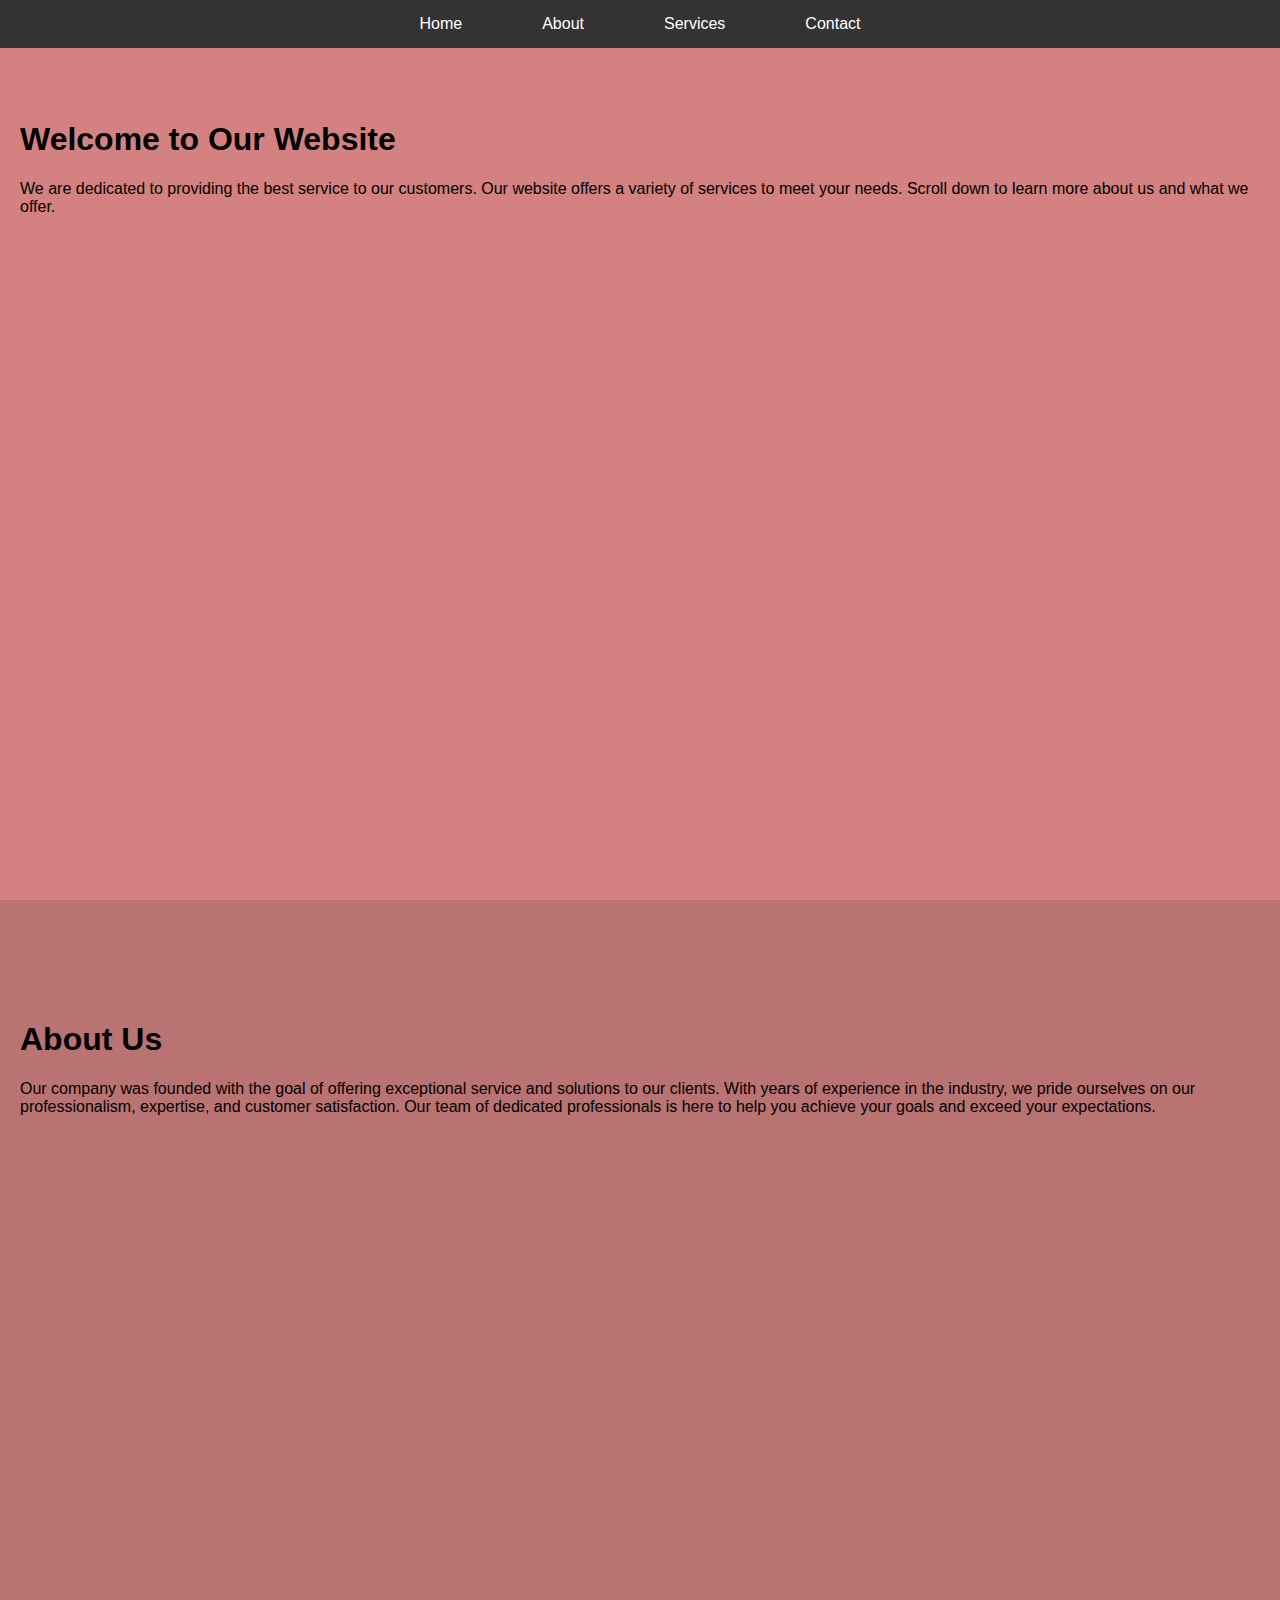
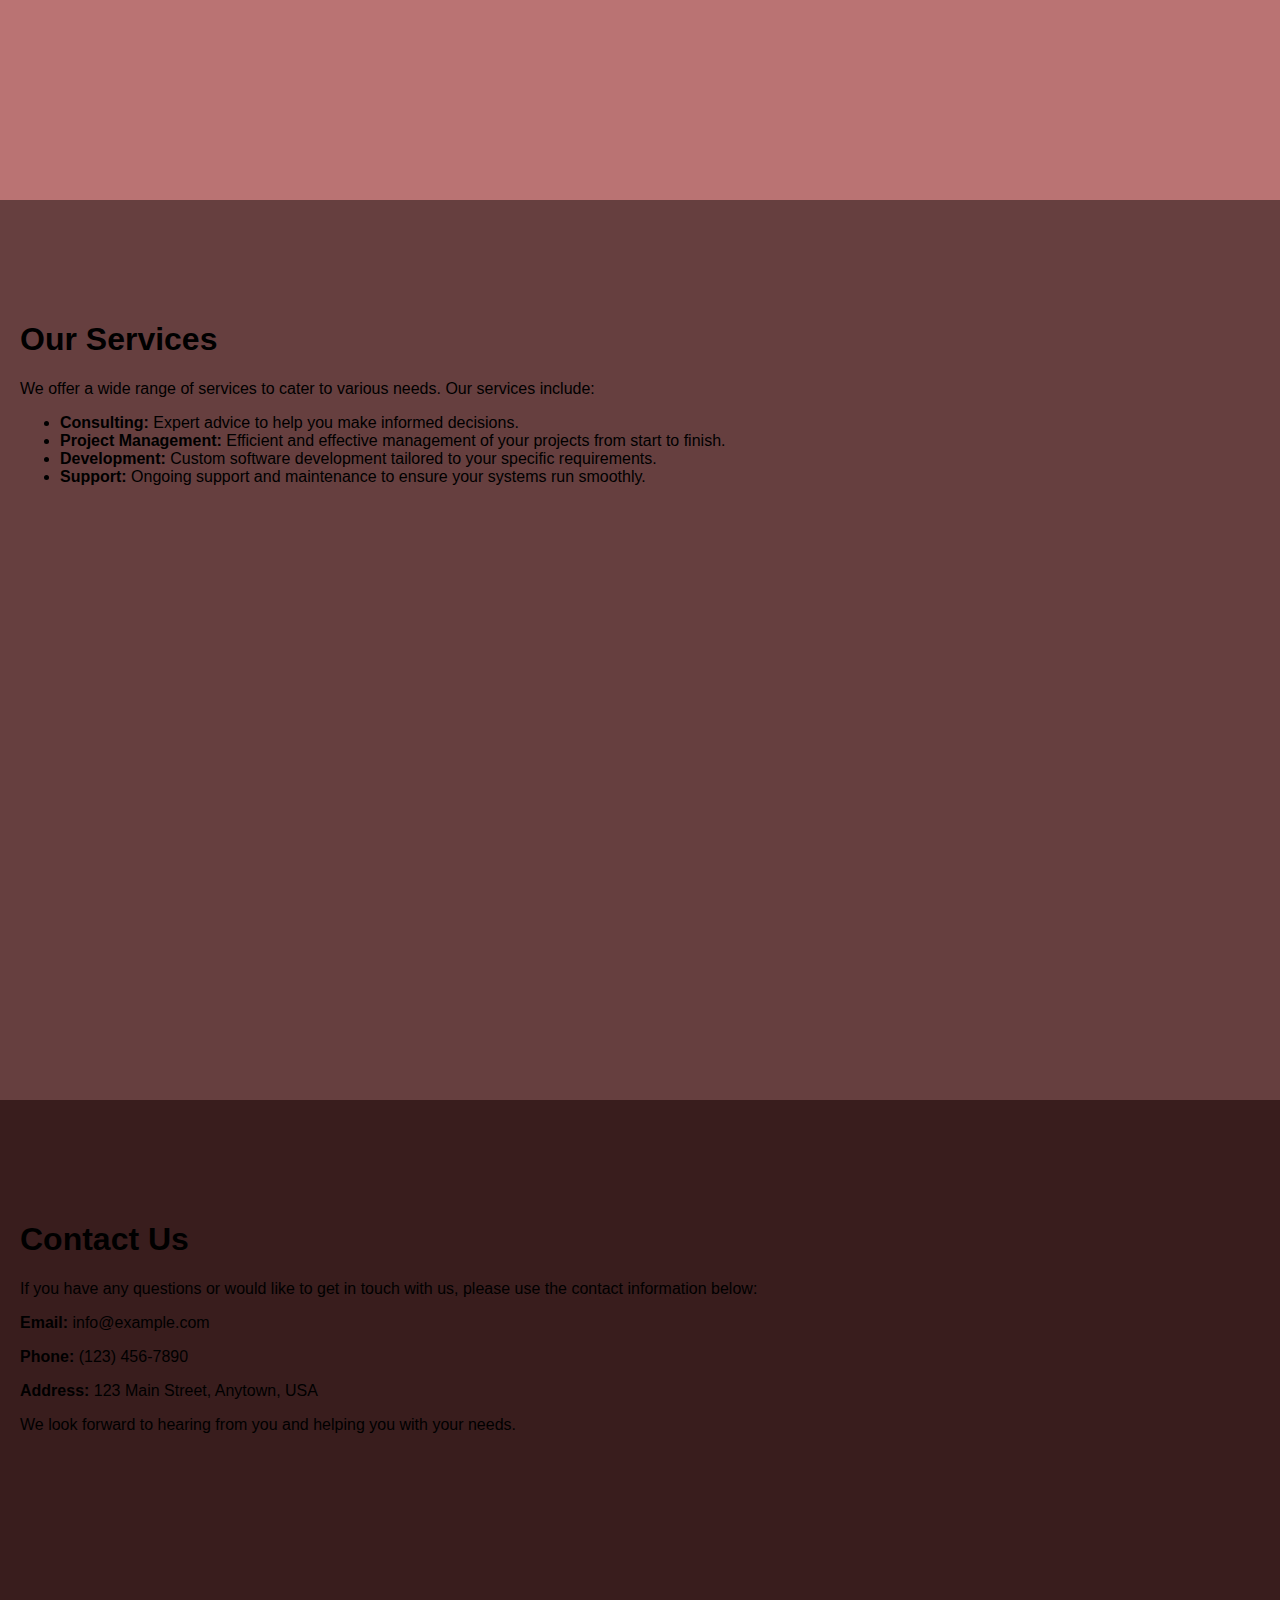
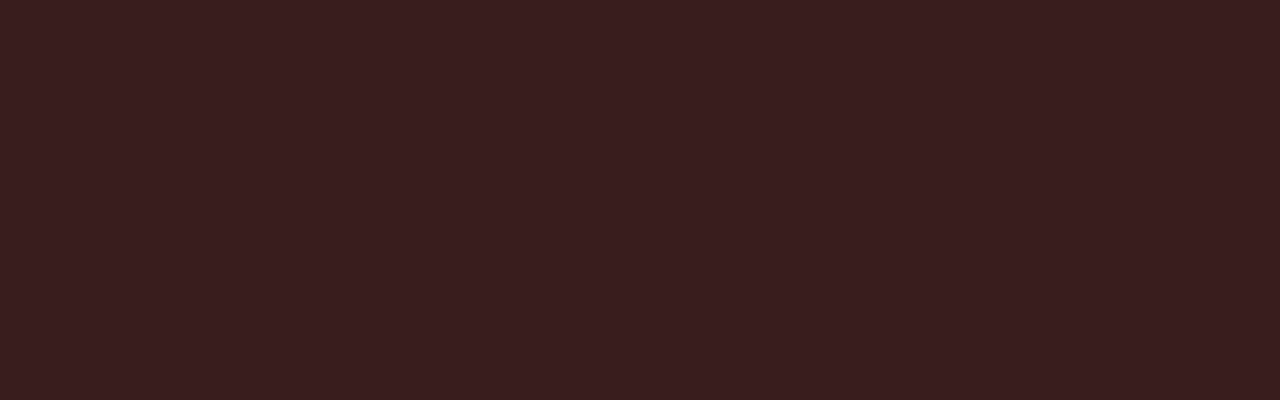
<file: landing page/index.html>
<!DOCTYPE html>
<html lang="en">
<head>
    <meta charset="UTF-8">
    <meta name="viewport" content="width=device-width, initial-scale=1.0">
    <title>Responsive Landing Page</title>
    <link rel="stylesheet" href="styles.css">
</head>
<body>
    <nav id="navbar">
        <ul>
            <li><a href="#home">Home</a></li>
            <li><a href="#about">About</a></li>
            <li><a href="#services">Services</a></li>
            <li><a href="#contact">Contact</a></li>
        </ul>
    </nav>
    <section id="home">
        <h1>Welcome to Our Website</h1>
        <p>We are dedicated to providing the best service to our customers.
             Our website offers a variety of services to meet your needs. 
             Scroll down to learn more about us and what we offer.</p>
   
    </section>
    <section id="about">
        <h1>About Us</h1>
        <p>Our company was founded with the goal of offering exceptional service 
            and solutions to our clients. With years of experience in the industry, 
            we pride ourselves on our professionalism, expertise, and customer satisfaction.
             Our team of dedicated professionals is here to help you achieve your goals and 
             exceed your expectations.</p>
    </p>
    </section>
    <section id="services">
        <h1>Our Services</h1>
        <p>We offer a wide range of services to cater to various needs. Our services include:</p>
        <ul>
            <li><strong>Consulting:</strong> Expert advice to help you make informed decisions.</li>
            <li><strong>Project Management:</strong> Efficient and effective management of your projects from start to finish.</li>
            <li><strong>Development:</strong> Custom software development tailored to your specific requirements.</li>
            <li><strong>Support:</strong> Ongoing support and maintenance to ensure your systems run smoothly.</li>
        </ul>
    </section>
    <section id="contact">
        <h1>Contact Us</h1>
        <p>If you have any questions or would like to get in touch with us, please use the contact information below:</p>
        <p><strong>Email:</strong> info@example.com</p>
        <p><strong>Phone:</strong> (123) 456-7890</p>
        <p><strong>Address:</strong> 123 Main Street, Anytown, USA</p>
        <p>We look forward to hearing from you and helping you with your needs.</p>
    </section>
    <script src="scripts.js"></script>
</body>
</html>
</file>
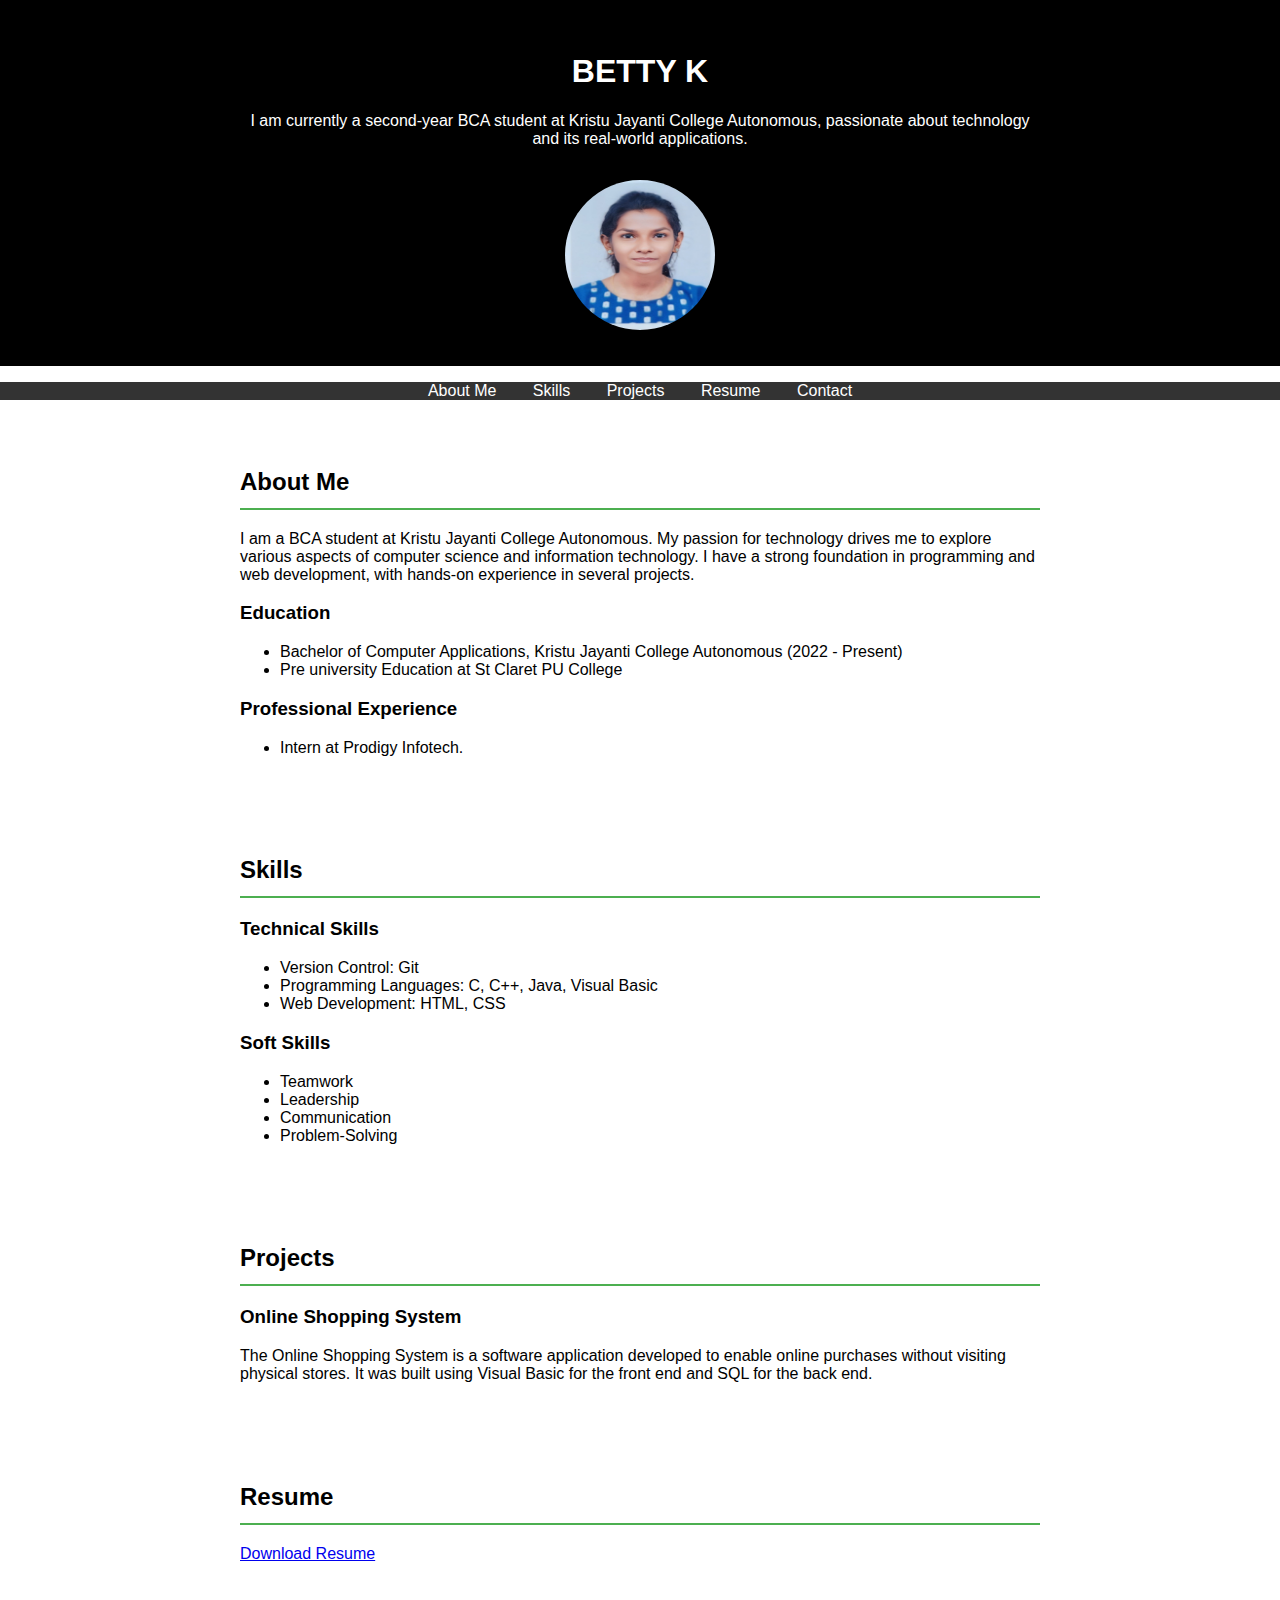
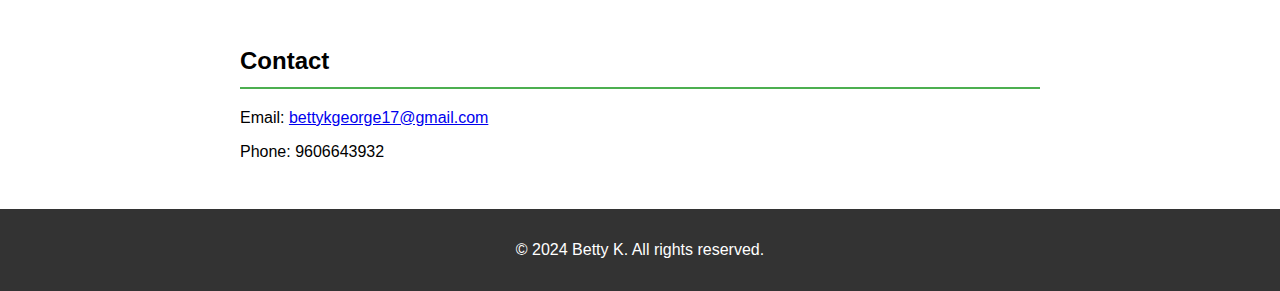
<file: portfolio/index.html>
<!DOCTYPE html>
<html lang="en">
<head>
    <meta charset="UTF-8">
    <meta name="viewport" content="width=device-width, initial-scale=1.0">
    <title>My Personal Portfolio</title>
    <link rel="stylesheet" href="styles.css">
</head>
<body>
    <header>
        <div class="header-content">
            <h1>BETTY K</h1>
            <p>I am currently a second-year BCA student at Kristu Jayanti College Autonomous, passionate about technology and its real-world applications.</p>
            <img src="my pic.jpg" alt="Betty K" class="profile-photo">
        </div>
    </header>

    <nav>
        <ul>
            <li><a href="#about">About Me</a></li>
            <li><a href="#skills">Skills</a></li>
            <li><a href="#projects">Projects</a></li>
            <li><a href="#resume">Resume</a></li>
            <li><a href="#contact">Contact</a></li>
        </ul>
    </nav>

    <section id="about">
        <h2>About Me</h2>
        <p>
            I am a BCA student at Kristu Jayanti College Autonomous. My passion for technology drives me to explore various aspects of computer science and information technology. I have a strong foundation in programming and web development, with hands-on experience in several projects.
        </p>
        <h3>Education</h3>
        <ul>
            <li>Bachelor of Computer Applications, Kristu Jayanti College Autonomous (2022 - Present)</li>
            <li>Pre university Education at St Claret PU College</li>
        </ul>
        <h3>Professional Experience</h3>
        <ul>
            <li>Intern at Prodigy Infotech.</li>
        </ul>
    </section>

    <section id="skills">
        <h2>Skills</h2>
        <h3>Technical Skills</h3>
        <ul>
            <li>Version Control: Git</li>
            <li>Programming Languages: C, C++, Java, Visual Basic</li>
            <li>Web Development: HTML, CSS</li>
        </ul>
        <h3>Soft Skills</h3>
        <ul>
            <li>Teamwork</li>
            <li>Leadership</li>
            <li>Communication</li>
            <li>Problem-Solving</li>
        </ul>
    </section>

    <section id="projects">
        <h2>Projects</h2>
        <div class="project">
            <h3>Online Shopping System</h3>
           
            <p>The Online Shopping System is a software application developed to enable online purchases without visiting physical stores. It was built using Visual Basic for the front end and SQL for the back end.</p>
        </div>
    </section>

    <section id="resume">
        <h2>Resume</h2>
        <a href="Betty Resume.pdf" download>Download Resume</a>
    </section>

    <section id="contact">
        <h2>Contact</h2>
        <p>Email: <a href="mailto:bettykgeorge17@gmail.com">bettykgeorge17@gmail.com</a></p>
        <p>Phone: 9606643932</p>
    </section>

    <footer>
        <p>&copy; 2024 Betty K. All rights reserved.</p>
    </footer>
</body>
</html>
</file>
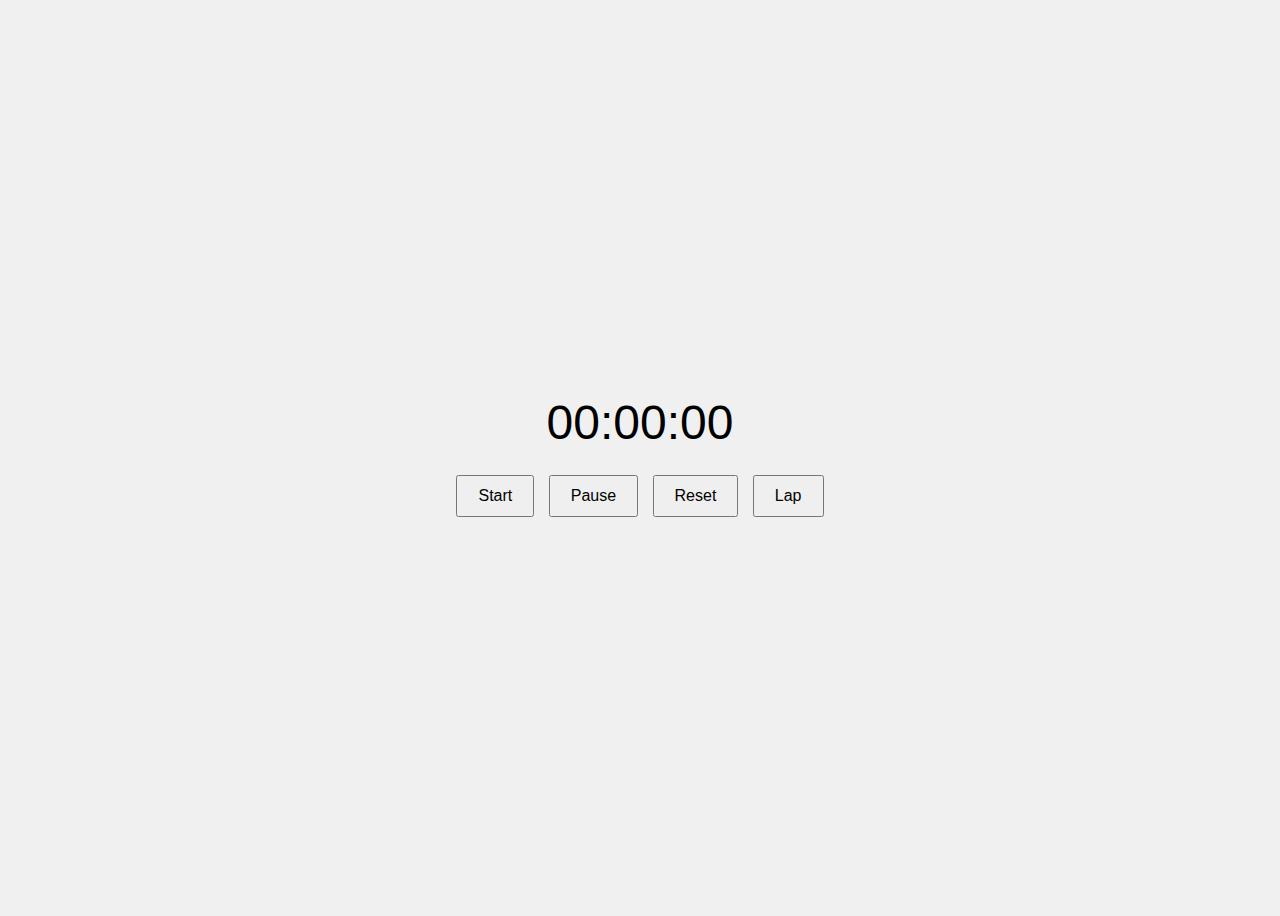
<file: stopwatch/index.html>
<!DOCTYPE html>
<html lang="en">
<head>
    <meta charset="UTF-8">
    <meta name="viewport" content="width=device-width, initial-scale=1.0">
    <title>Stopwatch Web Application</title>
    <style>
        body {
            font-family: Arial, sans-serif;
            display: flex;
            justify-content: center;
            align-items: center;
            height: 100vh;
            background-color: #f0f0f0;
        }
        .stopwatch {
            text-align: center;
        }
        .time {
            font-size: 3em;
            margin-bottom: 20px;
        }
        .buttons button {
            font-size: 1em;
            padding: 10px 20px;
            margin: 5px;
        }
    </style>
</head>
<body>
    <div class="stopwatch">
        <div class="time" id="display">00:00:00</div>
        <div class="buttons">
            <button onclick="start()">Start</button>
            <button onclick="pause()">Pause</button>
            <button onclick="reset()">Reset</button>
            <button onclick="lap()">Lap</button>
        </div>
        <div id="laps"></div>
    </div>

    <script>
        let timer;
        let startTime;
        let elapsedTime = 0;
        let running = false;

        function start() {
            if (!running) {
                startTime = Date.now() - elapsedTime;
                timer = setInterval(updateTime, 1000);
                running = true;
            }
        }

        function pause() {
            if (running) {
                clearInterval(timer);
                elapsedTime = Date.now() - startTime;
                running = false;
            }
        }

        function reset() {
            clearInterval(timer);
            elapsedTime = 0;
            running = false;
            document.getElementById('display').textContent = '00:00:00';
            document.getElementById('laps').innerHTML = '';
        }

        function lap() {
            if (running) {
                const lapTime = new Date(Date.now() - startTime);
                const minutes = String(lapTime.getUTCMinutes()).padStart(2, '0');
                const seconds = String(lapTime.getUTCSeconds()).padStart(2, '0');
                const lapRecord = `${minutes}:${seconds}`;
                const lapElement = document.createElement('div');
                lapElement.textContent = lapRecord;
                document.getElementById('laps').appendChild(lapElement);
            }
        }

        function updateTime() {
            const currentTime = Date.now();
            const timeElapsed = new Date(currentTime - startTime);
            const minutes = String(timeElapsed.getUTCMinutes()).padStart(2, '0');
            const seconds = String(timeElapsed.getUTCSeconds()).padStart(2, '0');
            document.getElementById('display').textContent = `${minutes}:${seconds}`;
        }
    </script>
</body>
</html>
</file>
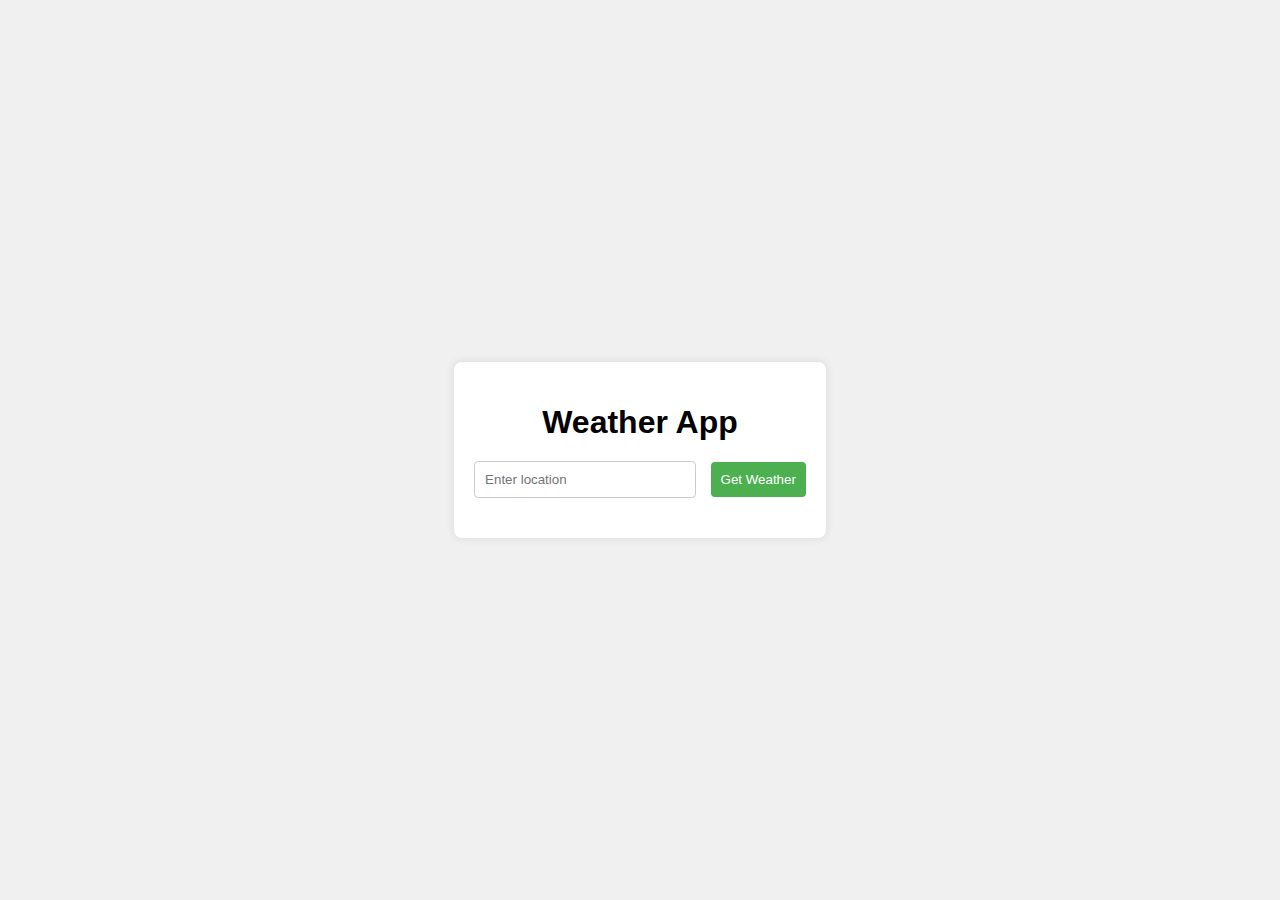
<file: weather/index.html>
<!DOCTYPE html>
<html lang="en">
<head>
    <meta charset="UTF-8">
    <meta name="viewport" content="width=device-width, initial-scale=1.0">
    <title>Weather App</title>
    <link rel="stylesheet" href="styles.css">
</head>
<body>
    <div class="container">
        <h1>Weather App</h1>
        <div class="input-container">
            <input type="text" id="location-input" placeholder="Enter location">
            <button id="fetch-weather">Get Weather</button>
        </div>
        <div id="weather-info"></div>
    </div>
    <script src="script.js"></script>
</body>
</html>
</file>
<file: landing page/styles.css>
body {
  margin: 0;
  font-family: Arial, sans-serif;
}

nav {
  position: fixed;
  width: 100%;
  background: #333;
  color: white;
  top: 0;
  left: 0;
  z-index: 1000;
  transition: background 0.3s;
}

nav ul {
  list-style: none;
  margin: 0;
  padding: 0;
  display: flex;
  justify-content: center;
}

nav ul li {
  margin: 0 20px;
}

nav ul li a {
  color: white;
  text-decoration: none;
  padding: 15px 20px;
  display: block;
  transition: color 0.3s, background 0.3s;
}

nav ul li a:hover {
  background: #575757;
  color: #fff;
}

section {
  padding: 100px 20px;
  height: 100vh;
  box-sizing: border-box;
}

#home {
  background: #d38181;
}

#about {
  background: #ba7373;
}

#services {
  background: #663f3f;
}

#contact {
  background: #391d1d;
}
</file>
<file: portfolio/styles.css>
body {
    font-family: Arial, sans-serif;
    margin: 0;
    padding: 0;
    box-sizing: border-box;
}

header {
    background-color: #000000;
    color: white;
    padding: 2em 0;
    text-align: center;
}

.header-content {
    max-width: 800px;
    margin: 0 auto;
}

.profile-photo {
    width: 150px;
    height: 150px;
    border-radius: 50%;
    margin-top: 1em;
}

nav ul {
    list-style-type: none;
    padding: 0;
    text-align: center;
    background-color: #333;
}

nav ul li {
    display: inline;
    margin: 0 1em;
}

nav ul li a {
    color: white;
    text-decoration: none;
}

section {
    padding: 2em;
    max-width: 800px;
    margin: 0 auto;
}

section h2 {
    border-bottom: 2px solid #4CAF50;
    padding-bottom: 0.5em;
}

.project-photo {
    width: 100%;
    height: auto;
}

footer {
    text-align: center;
    padding: 1em 0;
    background-color: #333;
    color: white;
}
</file>
<file: weather/styles.css>
body {
    font-family: Arial, sans-serif;
    background-color: #f0f0f0;
    margin: 0;
    padding: 0;
    display: flex;
    justify-content: center;
    align-items: center;
    height: 100vh;
}

.container {
    background-color: white;
    padding: 20px;
    border-radius: 8px;
    box-shadow: 0 0 10px rgba(0, 0, 0, 0.1);
    text-align: center;
}

h1 {
    margin-bottom: 20px;
}

.input-container {
    margin-bottom: 20px;
}

input {
    padding: 10px;
    width: 200px;
    border: 1px solid #ccc;
    border-radius: 4px;
    margin-right: 10px;
}

button {
    padding: 10px;
    border: none;
    background-color: #4CAF50;
    color: white;
    border-radius: 4px;
    cursor: pointer;
}

button:hover {
    background-color: #45a049;
}

#weather-info {
    margin-top: 20px;
}

.weather-item {
    margin-bottom: 10px;
}
</file>
